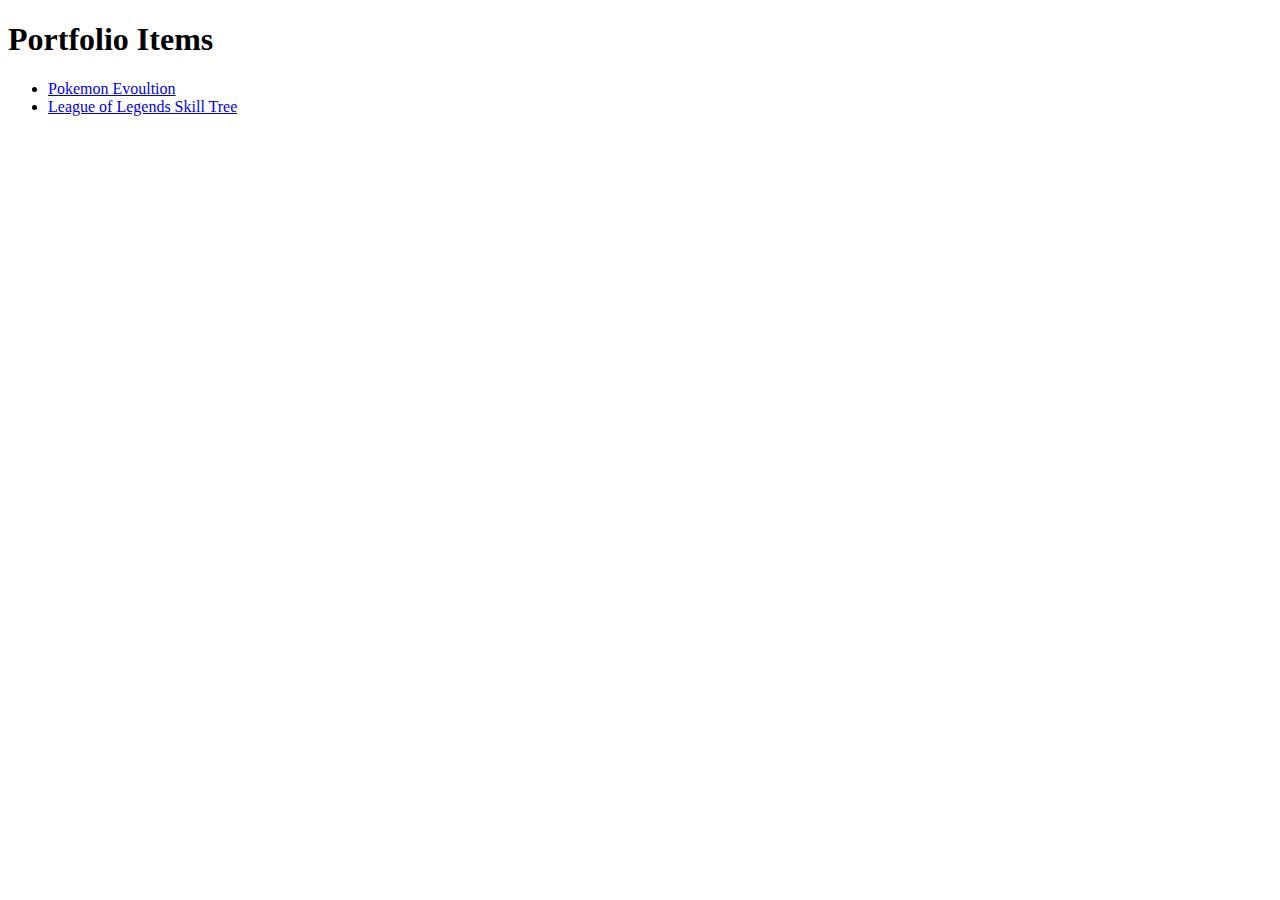
<file: index.html>
<!DOCTYPE html>
<html>
  <head>
    <title>Alan Mendez Portfolio Display</title>
  </head>
  <body>
    <h1>Portfolio Items</h1>
    
    <ul>
      <li><a href="finalProjectPokemon/index.html"> Pokemon Evoultion </a></li>
      
      <li><a href="leagueSkillTree/skillTree.html"> League of Legends Skill Tree </a></li>



    </ul>


  </body>
</html>
</file>
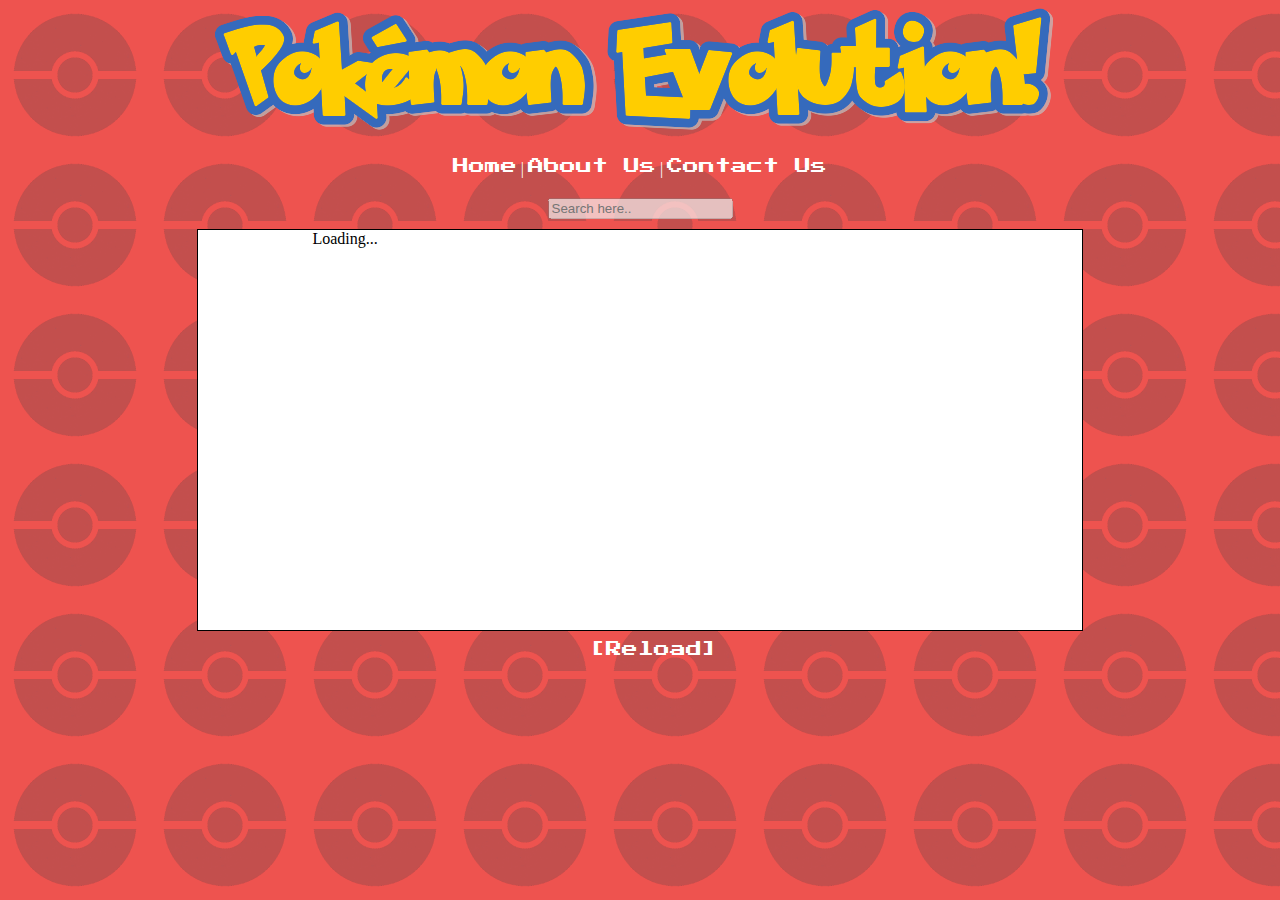
<file: finalProjectPokemon/index.html>
<!doctype html>
<html>
    <head>
        <title>Pokemon Evolutions!</title>
        <link href="https://fonts.googleapis.com/css?family=Press+Start+2P" rel="stylesheet">
        <link rel="stylesheet" type="text/css" href="style.css">
    </head>
    <body>
        <div id="header">
            <img src="pokemonTitle.png">
        </div>
        <nav>
            <a href="index.html">Home</a> |
            <a href="about.html">About Us</a> |
            <a href="contact.html">Contact Us</a> 
        </nav>
        <div id="searchbar">
            <input id="myInput" placeholder="Search here.." type='Text' disabled="true"/>
        
        <div id="blink">
         <div id="results">
            Loading...
        </div>
            
        </div>
        
        <div id= "reload">
            <a href="index.html">[Reload]</a>
        </div>
        <script>
            var pokedex;
            var xhr = new XMLHttpRequest();
            var blink = document.getElementById('blink');
            
            
            function viewPokemon(pokemon) { console.log("Loading Pokemon: "+pokemon); //Hide div and wait
                
                blink.classList.add("closed");
                setTimeout(function() {
                    loadSpecies(pokemon);
                },1000);
                
            }
            
            function loadSpecies(pokemon) {
                
                //Eevee's shit here
                if (pokemon == 133 | pokemon == 134 | pokemon == 135 | pokemon == 136 ) {
                    
                    blink.innerHTML = "<img src='eevee.jpg'>";
                    blink.classList.remove("closed");
                    
                }
                else {
                    //If not
                    xhr.onload = loadChain;
                    xhr.open("GET","https://pokeapi.co/api/v2/pokemon-species/"+pokemon);
                    xhr.send();
                }
            }
            
            function loadChain() {
                
                var data = JSON.parse(xhr.responseText);
                
                console.log(data);
                
                xhr.onload = showChain;
                xhr.open("GET",data.evolution_chain.url);
                xhr.send();
                
            }
            
            function showChain() {
                //Set everything into the div
                var data = JSON.parse(xhr.responseText);
                
                console.log(data);
                
                blink.innerHTML = "Evolutions:";
                
                /*
                blink.innerHTML += `<img src="`+nameToImg(data.chain.species.name)+`">`;
                
                blink.innerHTML += `<img src="`+nameToImg(data.chain.evolves_to.species.name)+`">`;
                
                blink.innerHTML += `<img src="`+nameToImg(data.chain.evolves_to.evolves_to.species.name)+`">`;
                */
                
                if (data.chain.species.name)
                    blink.innerHTML += `<img src="`+nameToImg(data.chain.species.name)+`"> `;
                
                if (data.chain.evolves_to) if (data.chain.evolves_to.length > 0) {
                    
                    blink.innerHTML += `&#8594; <img src="`+nameToImg(data.chain.evolves_to[0].species.name)+`"> `;
                
                    if (data.chain.evolves_to[0].evolves_to) 
                        if (data.chain.evolves_to[0].evolves_to.length > 0)
                            blink.innerHTML += `&#8594; <img src="`+nameToImg(data.chain.evolves_to[0].evolves_to[0].species.name)+`"> `;
                    
                }
                
                blink.classList.remove("closed");
                
            }
            
            function nameToImg(name) {
                
                name = name.toLowerCase();
                
                for (var i in pokedex.pokemon) {
                    
                    if (pokedex.pokemon[i].name.toLowerCase() == name) {
                        
                        return pokedex.pokemon[i].img;
                    
                    }
                    
                }
                
                return "placeholder.jpg";// PLACEHOLDER IMAGE HERE TO COVER BASES
                
            }
            
            //blink.addEventListener("click",blinkClose);
        
        </script>
        
        
        <script>
            
            //var xhr = new XMLHttpRequest();
                xhr.onload = processPokemon;
                xhr.open("GET","https://raw.githubusercontent.com/Biuni/PokemonGO-Pokedex/master/pokedex.json");
                xhr.send();
            
            function processPokemon() {
                
                pokedex = JSON.parse(xhr.responseText);
                
                document.getElementById("myInput").disabled = false;
                document.getElementById("results").innerHTML = "";
                
                console.log(pokedex);
                
                displayResults();
            }
            
            function displayResults(query) {
                
                console.log(query);
                
                var showThese = [];
                var result = "";
                
                //Check by name
                for (var i in pokedex.pokemon) {
                    
                    if (pokedex.pokemon[i].name.search(new RegExp(query,"i")) != -1) {
                        
                        showThese.push(pokedex.pokemon[i]);
                        
                    }
                    
                }
                
                
                for (var i in showThese) {
                    
                    result += `<div class="pokebox" onclick="viewPokemon(`+parseInt(showThese[i].num)+`)">`;
                    result += `<img src="`+showThese[i].img+`"/>`;
                    result += `<br/>` + showThese[i].name;
                    result += `</div>`;
                    
                }
                
                document.getElementById("results").innerHTML = result;
                
            }
            
            /*
            function viewPokemon(id) {
                
                console.log("You selected: " + id);
                
                //Hide the window
                
                //Query the api for evolution data
                
                //xhr query...
                xhr.onload = viewEvolutionData;
                xhr.open("GET",".../number/" + id);
                xhr.send();
                
            }*/
            
            function viewEvolutionData() {
                
                //Put that data into the window
                
                //Show window
                
            }
            
        </script>
        <script>
        
                document.getElementById("myInput").addEventListener("input",function() {
                    displayResults(this.value);
                });
        
        </script>
        
    
    </body>
</html>
</file>
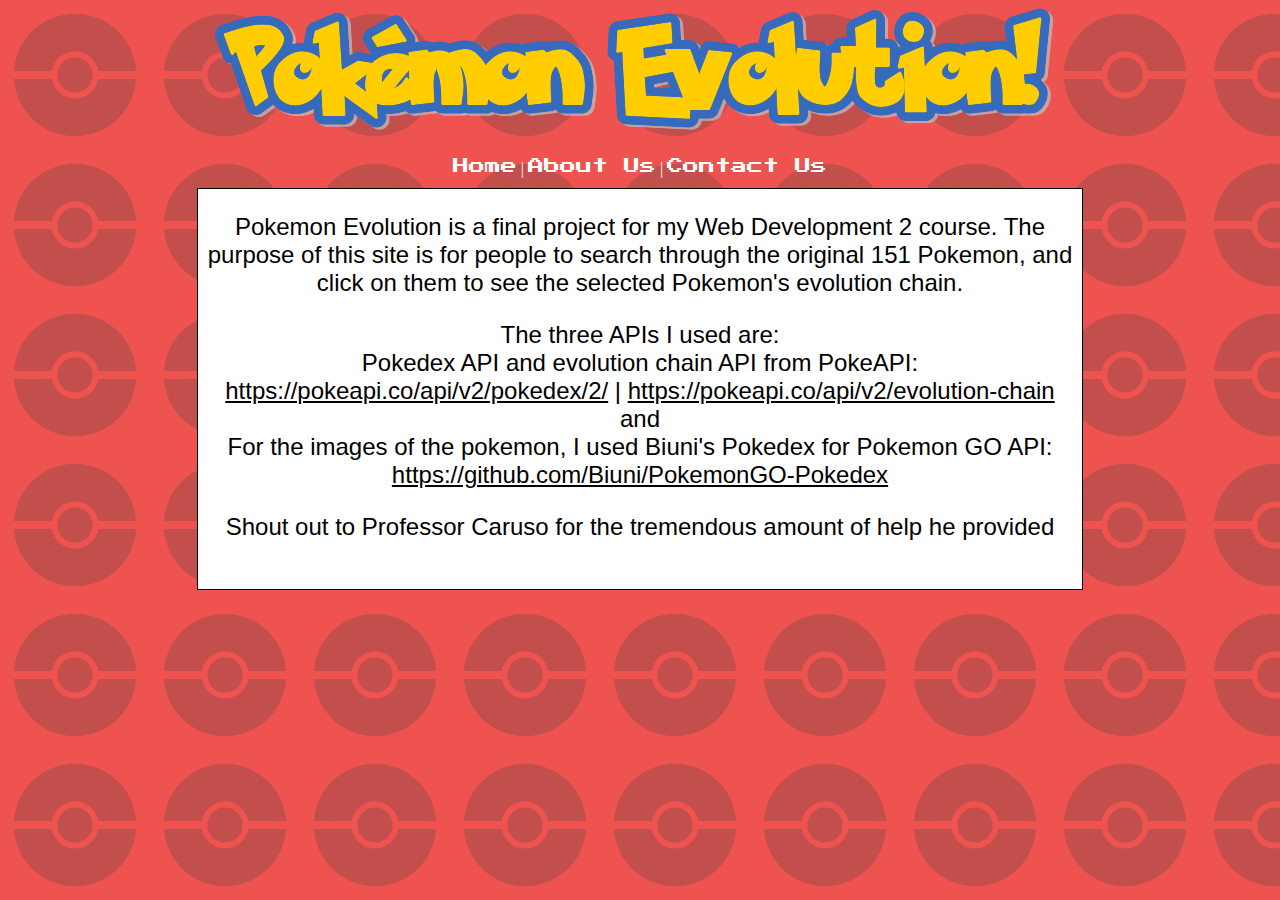
<file: finalProjectPokemon/about.html>
<!doctype html>
<html>
    <head>
        <title>Pokemon Evolutions!</title>
        <link href="https://fonts.googleapis.com/css?family=Press+Start+2P" rel="stylesheet">
        <link rel="stylesheet" type="text/css" href="style.css">
    </head>
    <body>
        <div id="header">
            <img src="pokemonTitle.png">
        </div>
        <nav>
            <a href="index.html">Home</a> |
            <a href="about.html">About Us</a> |
            <a href="contact.html">Contact Us</a> 
        </nav>
        <div id="blink">
         <div id= "aboutBox">
           <p>Pokemon Evolution is a final project for my Web Development 2 course. The purpose of this site is for people to search through the original 151 Pokemon, and click on them to see the selected Pokemon's evolution chain.</p>
             
            <p> The three APIs I used are:<br>
                Pokedex API and evolution chain API from PokeAPI: <a href="https://pokeapi.co/api/v2/pokedex/2/">https://pokeapi.co/api/v2/pokedex/2/</a> | <a href="https://pokeapi.co/api/v2/evolution-chain">https://pokeapi.co/api/v2/evolution-chain</a><br>
             and<br>
                For the images of the pokemon, I used Biuni's Pokedex for Pokemon GO API:<a href="https://github.com/Biuni/PokemonGO-Pokedex"> https://github.com/Biuni/PokemonGO-Pokedex</a></p>
             
             <p>Shout out to Professor Caruso for the tremendous amount of help he provided</p>
             
        </div>   
        </div>
</file>
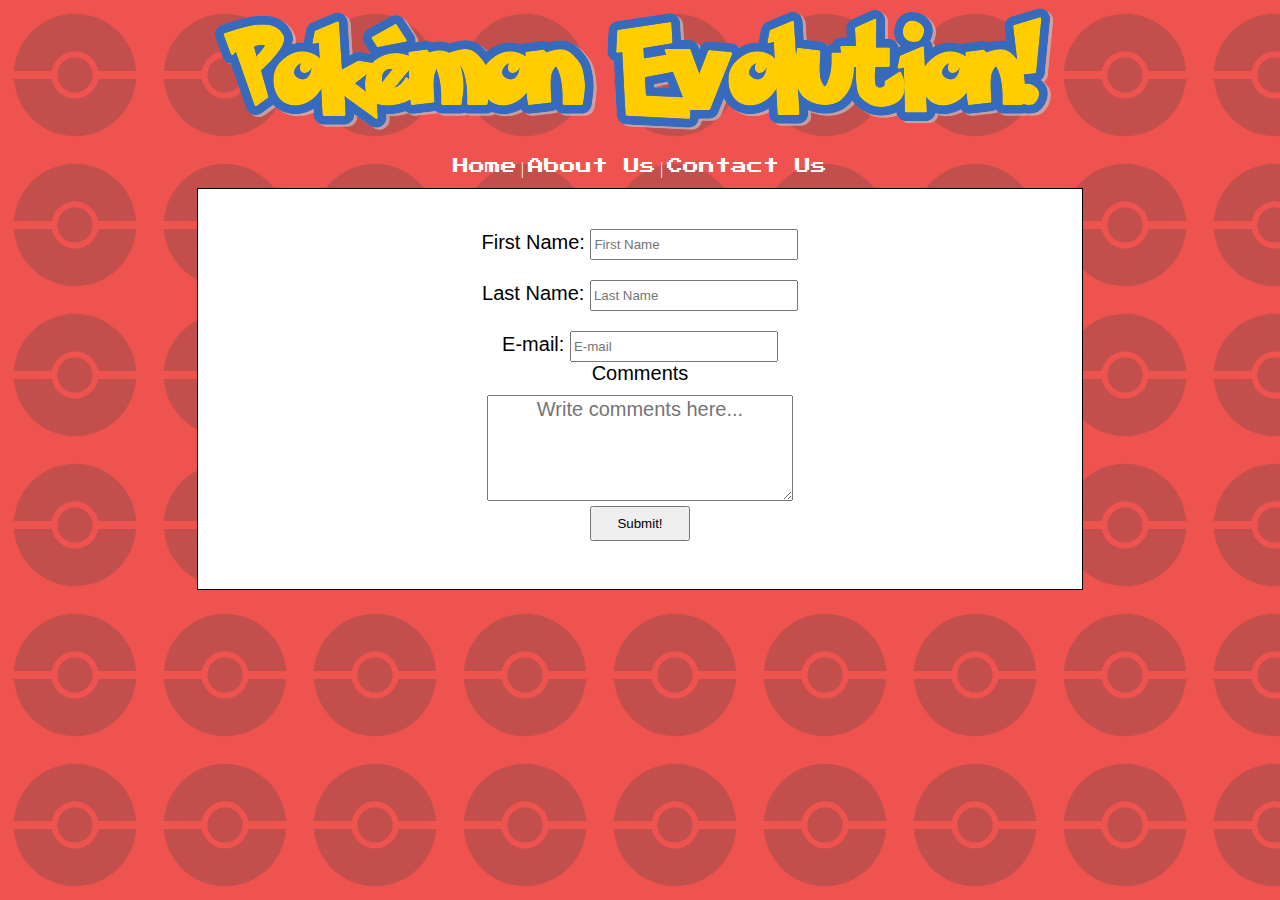
<file: finalProjectPokemon/contact.html>
<!doctype html>
<html>
    <head>
        <title>Pokemon Evolutions!</title>
        <link href="https://fonts.googleapis.com/css?family=Press+Start+2P" rel="stylesheet">
        <link rel="stylesheet" type="text/css" href="style.css">
    </head>
    <body>
        <div id="header">
            <img src="pokemonTitle.png">
        </div>
        <nav>
            <a href="index.html">Home</a> |
            <a href="about.html">About Us</a> |
            <a href="contact.html">Contact Us</a> 
        </nav>
        <div id="blink">
         <div id="contactBox">
            <form>
                First Name:
                <input type="text" name="firstName" placeholder= "First Name">
                <br>
                Last Name:
                <input type="text" name="lastName" placeholder= "Last Name">
                <br>
                E-mail:     
                <input type="text" name="email" placeholder= "E-mail">
                <br>
                Comments<br>
                <textarea name = "comment" placeholder="Write comments here..."></textarea><br>
                <input type="submit" value="Submit!">
            </form>

        </div>   
        </div>
</file>
<file: finalProjectPokemon/style.css>
#results {
    display:grid;
    grid-template-columns: 1fr 1fr 1fr;
    background-color: white;
}
#blink {         
    width: 70%;
    height: 400px;
    border:1px solid;
    margin-left: auto;
    margin-right:auto;
    transition-duration:1s;
    overflow: auto;
    margin-top: 10px;
    background-color: white;
               
}
#blink.closed {         
    height: 0px;
    margin-top:200px;
    margin-bottom:200px;
    transition-duration:1s;
                
}
a{
    color: white;
    text-decoration: none;
    font-family: 'Press Start 2P', cursive;
}
nav{
    color: white;
    margin-bottom: 10px;
}
#searchbar{
    text-align: center;
    margin-top: 20px;
}
#header{
    margin: auto;
    width: 850px;
    height: 150px;
}
#reload{
    margin-top: 10px;
    width: 100px;
    height: 50px;
    margin-left: auto;
    margin-right: auto;
    font-size: 16px;
}
nav{
    text-align: center;
}
body{
    background-color: #EE534F;
    background-image: url(pokeball.png);
}
#aboutBox{
    font-size: 18pt;
    text-align: center;
    font-family: Arial;
}
p a{
    color: black;
    font-family: Arial;
    text-decoration: underline;
}
form{
    font-size: 20px;
    margin-top: 20px;
    text-align: center;
}
form input{
    width: 200px;
    height: 25px;
    margin-top: 20px;
}
textarea{
    font-size: 20px;
    text-align: center;
    margin-top: 10px;
    width: 300px;
    height: 100px;
    font-family: Arial;
}
#contactBox{
    text-align: center;
    font-family: Arial;
}
input[type=submit]{
    width: 100px;
    height: 35px;
    margin-top: 0px;
    font-family: Arial;
}
</file>
